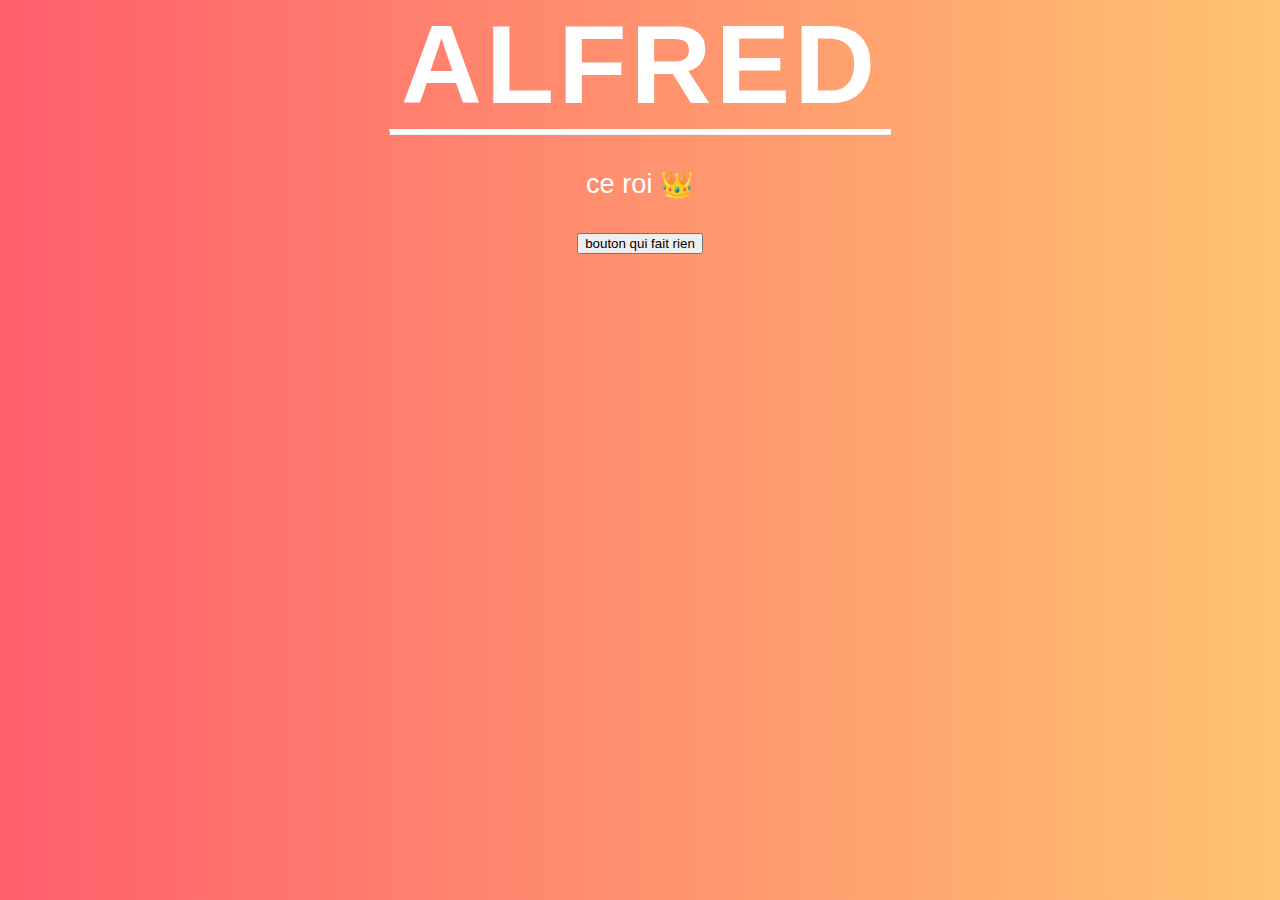
<file: index.html>
<!DOCTYPE html>
<html>
<head>
    <title>PINGUWEB</title>
    <link rel="stylesheet" type="text/css" href="css/style.css">
</head>
<body>
    <div id="centered">
        <h1>Alfred</h1>
        <hr class="small-line" />
        <p title="ce gigachad aussi">ce roi 👑</p> 
        <button id="button">bouton qui fait rien</button>

        <script src="js/script.js"></script>
    </div>
</body>
</html>
</file>
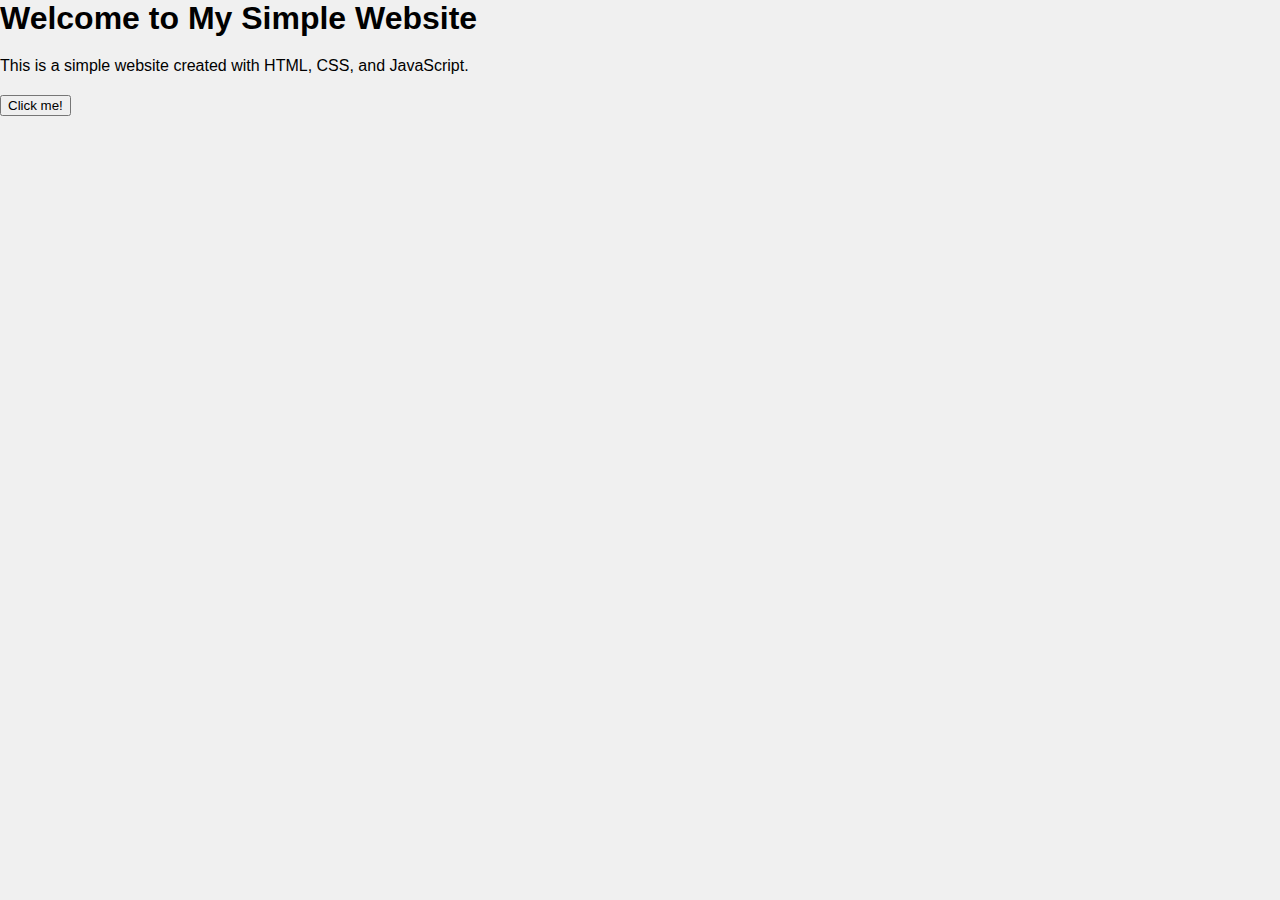
<file: my-website/index.html>
<!DOCTYPE html>
<html>
<head>
    <title>My Simple Website</title>
    <link rel="stylesheet" type="text/css" href="css/style.css">
</head>
<body>
    <h1>Welcome to My Simple Website</h1>
    <p>This is a simple website created with HTML, CSS, and JavaScript.</p>
    <button id="clickMe">Click me!</button>

    <script src="js/script.js"></script>
</body>
</html>
</file>
<file: css/style.css>
body {
    font-family: Arial, sans-serif;
    margin: 0;
    padding: 0;
    background: linear-gradient(to right, #ff5f6d, #ffc371);
    color: white;
}

.container {
    width: 80%;
    margin: 0 auto;
    text-shadow: 0 0 5px #ff5f6d, 0 0 10px #ff5f6d, 0 0 15px #ff5f6d, 0 0 20px #ff5f6d;
}

header {
    background-color: rgba(0, 0, 0, 0.1);
    color: white;
    padding: 10px 0;
    text-align: center;
    border: 1px solid #ff5f6d;
    box-shadow: 0 0 5px #ff5f6d, 0 0 10px #ff5f6d, 0 0 15px #ff5f6d, 0 0 20px #ff5f6d;
}

h1 {
    margin: 0;
    text-transform: uppercase;
    font-size: 7em;
    letter-spacing: 4px;
}

p {
    line-height: 1.6;
    font-size: 1.7em;
}

.small-line {
    width: 500px; /* Contrôle la longueur de la ligne */
    border-top: 5px solid #fff; /* Contrôle l'épaisseur et la couleur de la ligne */
    margin: auto; /* Centre la ligne */
    text-align: center;
}

#centered {
    display: block;
    margin-left: auto;
    margin-right: auto;
    width: 50%; /* Vous pouvez ajuster cette valeur en fonction de vos besoins */
    text-align: center;
}
</file>
<file: my-website/css/style.css>
body {
    font-family: Arial, sans-serif;
    margin: 0;
    padding: 0;
    background-color: #f0f0f0;
}

.container {
    width: 80%;
    margin: 0 auto;
}

header {
    background-color: #333;
    color: white;
    padding: 10px 0;
    text-align: center;
}

h1 {
    margin: 0;
}

p {
    line-height: 1.6;
}
</file>
